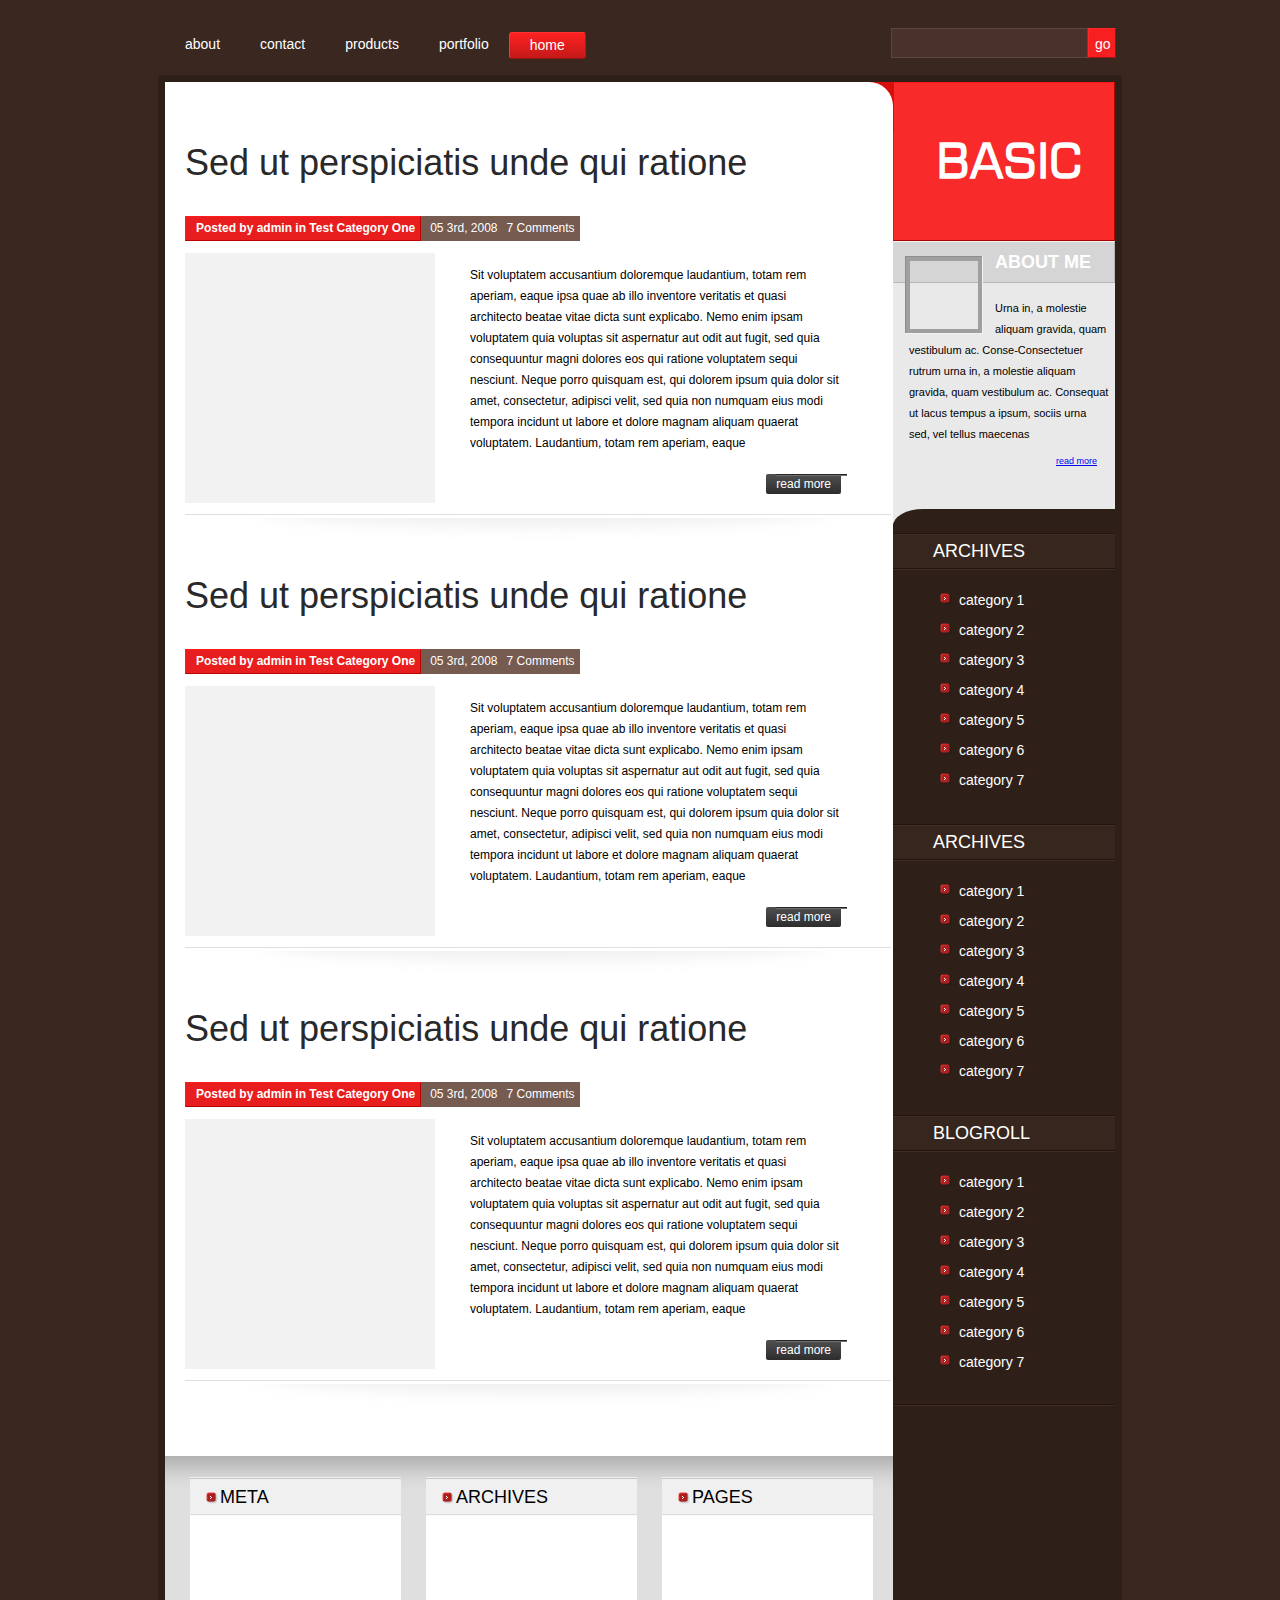
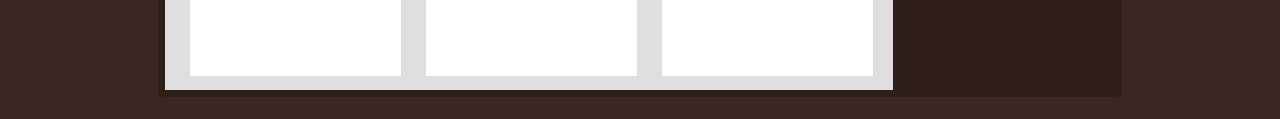
<file: index.html>
<!DOCTYPE html>
<html lang="en">
<head>
	<meta charset="UTF-8">
	<link rel="stylesheet" href="css/style.css">
	<link rel="stylesheet" href="css/normalize.css">
	<title>hw4</title>
</head>
<body>
	<div class="main-wrapper">
		<div class="header">
			<div class="navigation">
				<ul>
					<li><a href="#">about</a></li>
					<li><a href="#">contact</a></li>
					<li><a href="#">products</a></li>
					<li><a href="#">portfolio</a></li>
					<li class="active"><a href="#">home</a></li>
				</ul>
				
			</div>
			<form action="#" class="search-form">
				<input type="text" class="text-field">
				<button type="submit" class="submit-field">go</button>
			</form>
		</div>
		<div class="wrapper">
			<div class="side-bar">
				<h1 class="logo">
					BASIC
				</h1>
				<div class="infobox">
					<img class= "inf-img"src="img/info-img.png" alt="">
					<h1 class="inf-title">
						ABOUT ME						
					</h1>
					<p class="inf-content">
						Urna in, a molestie aliquam gravida, quam vestibulum ac. Conse-Consectetuer rutrum urna in, a molestie aliquam gravida, quam vestibulum ac. Consequat ut lacus tempus a ipsum, sociis urna sed, vel tellus maecenas 
					</p>
					<a class="inf-read-more"href="#">
						read more
					</a>
				</div>
				<div class="side-menu">
					<h2 class="menu-title">
						ARCHIVES
					</h2>
					<ul class="categories">
						<li><a href="#">category 1</a></li>
						<li><a href="#">category 2</a></li>
						<li><a href="#">category 3</a></li>
						<li><a href="#">category 4</a></li>
						<li><a href="#">category 5</a></li>
						<li><a href="#">category 6</a></li>
						<li><a href="#">category 7</a></li>
					</ul>
					<h2 class="menu-title">
						ARCHIVES
					</h2>
					<ul class="categories">
						<li><a href="#">category 1</a></li>
						<li><a href="#">category 2</a></li>
						<li><a href="#">category 3</a></li>
						<li><a href="#">category 4</a></li>
						<li><a href="#">category 5</a></li>
						<li><a href="#">category 6</a></li>
						<li><a href="#">category 7</a></li>
					</ul>
					<h2 class="menu-title">
						BLOGROLL
					</h2>
					<ul class="categories">
						<li><a href="#">category 1</a></li>
						<li><a href="#">category 2</a></li>
						<li><a href="#">category 3</a></li>
						<li><a href="#">category 4</a></li>
						<li><a href="#">category 5</a></li>
						<li><a href="#">category 6</a></li>
						<li><a href="#">category 7</a></li>
					</ul>
				</div>	
			</div>
			
			<div class="content">
				
				<div class="article">
					<h2 class="title">
						Sed ut perspiciatis unde qui ratione
					</h2>
					<div class="post-title">
						<p class="author">
							Posted by admin in Test Category One 
						</p>
						<p class="date">
							05 3rd, 2008							
						</p>
						<p class="comments">
							7 Comments
						</p>
					</div>
					<div class="image-box">
						<img src="img/img-box.jpg" alt="">
					</div>
					<div class="article-text">
						<p>
						Sit voluptatem accusantium doloremque laudantium, totam rem aperiam, eaque ipsa quae ab illo inventore veritatis et quasi architecto beatae vitae dicta sunt explicabo. Nemo enim ipsam voluptatem quia voluptas sit aspernatur aut odit aut fugit, sed quia consequuntur magni dolores eos qui ratione voluptatem sequi nesciunt. Neque porro quisquam est, qui dolorem ipsum quia dolor sit amet, consectetur, adipisci velit, sed quia non numquam eius modi tempora incidunt ut labore et dolore magnam aliquam quaerat voluptatem. Laudantium, totam rem aperiam, eaque 
						</p>
						<a href="#" class="read-more">read more</a>
					</div>
				</div>
				<div class="article">
					<h2 class="title">
						Sed ut perspiciatis unde qui ratione
					</h2>
					<div class="post-title">
						<p class="author">
							Posted by admin in Test Category One 
						</p>
						<p class="date">
							05 3rd, 2008							
						</p>
						<p class="comments">
							7 Comments
						</p>
					</div>
					<div class="image-box">
						<img src="img/img-box.jpg" alt="">
					</div>
					<div class="article-text">
						<p>
						Sit voluptatem accusantium doloremque laudantium, totam rem aperiam, eaque ipsa quae ab illo inventore veritatis et quasi architecto beatae vitae dicta sunt explicabo. Nemo enim ipsam voluptatem quia voluptas sit aspernatur aut odit aut fugit, sed quia consequuntur magni dolores eos qui ratione voluptatem sequi nesciunt. Neque porro quisquam est, qui dolorem ipsum quia dolor sit amet, consectetur, adipisci velit, sed quia non numquam eius modi tempora incidunt ut labore et dolore magnam aliquam quaerat voluptatem. Laudantium, totam rem aperiam, eaque 
						</p>
						<a href="#" class="read-more">read more</a>
					</div>
				</div>
				<div class="article">
					<h2 class="title">
						Sed ut perspiciatis unde qui ratione
					</h2>
					<div class="post-title">
						<p class="author">
							Posted by admin in Test Category One 
						</p>
						<p class="date">
							05 3rd, 2008							
						</p>
						<p class="comments">
							7 Comments
						</p>
					</div>
					<div class="image-box">
						<img src="img/img-box.jpg" alt="">
					</div>
					<div class="article-text">
						<p>
						Sit voluptatem accusantium doloremque laudantium, totam rem aperiam, eaque ipsa quae ab illo inventore veritatis et quasi architecto beatae vitae dicta sunt explicabo. Nemo enim ipsam voluptatem quia voluptas sit aspernatur aut odit aut fugit, sed quia consequuntur magni dolores eos qui ratione voluptatem sequi nesciunt. Neque porro quisquam est, qui dolorem ipsum quia dolor sit amet, consectetur, adipisci velit, sed quia non numquam eius modi tempora incidunt ut labore et dolore magnam aliquam quaerat voluptatem. Laudantium, totam rem aperiam, eaque 
						</p>
						<a href="#" class="read-more">read more</a>
					</div>
				</div>	
			</div>

			<div class="footer">
				<div class="art-footer">
					<h2 class="title-art-footer">
						META
					</h2>
				</div>
				<div class="art-footer">
					<h2 class="title-art-footer">
						ARCHIVES
					</h2>
				</div>
				<div class="art-footer">
					<h2 class="title-art-footer">
						PAGES
					</h2>
				</div>
			</div>
	
		</div>
		
	</div>
</body>
</html>
</file>
<file: css/style.css>
@font-face {
    font-family: 'square721_btroman';
    src: url('../fonts/square721bt_roman-webfont.eot');
    src: url('../fonts/square721bt_roman-webfont.eot?#iefix') format('embedded-opentype'),
         url('../fonts/square721bt_roman-webfont.woff2') format('woff2'),
         url('../fonts/square721bt_roman-webfont.woff') format('woff'),
         url('../fonts/square721bt_roman-webfont.ttf') format('truetype'),
         url('../fonts/square721bt_roman-webfont.svg#square721_btroman') format('svg');
    font-weight: normal;
    font-style: normal;

}

body{
	background-color: #3a2820;
	font-family: Arial, "Helvetica Neue", Helvetica, sans-serif;
}
.main-wrapper{
	width: 964px;
	margin: 0 auto;
	margin-bottom: 22px;
}


/*HEADER*/
.header{
	/*padding-top: 28px;*/
	overflow: hidden;
}
.navigation{
	font-family: "Trebuchet MS", "Nimbus sans L", Helvetica, sans-serif;
	float: left;

}
.navigation ul{
	margin-left: 7px;
	padding-left: 0;
	overflow: hidden;
	padding-top: 16px;
}
.navigation li{
	float: left;
	list-style: none;

}
.navigation a{
	color: white;
	display: block;
	padding: 0 20px;
	font-size: 14px;
	line-height: 25px;
	text-decoration: none;
	
	color: white;
}
.navigation .active a{
		/* Permalink - use to edit and share this gradient: http://colorzilla.com/gradient-editor/#ff2121+0,c41919+100 */
	background: rgb(255,33,33); /* Old browsers */
	background: -moz-linear-gradient(top,  rgba(255,33,33,1) 0%, rgba(196,25,25,1) 100%); /* FF3.6+ */
	background: -webkit-gradient(linear, left top, left bottom, color-stop(0%,rgba(255,33,33,1)), color-stop(100%,rgba(196,25,25,1))); /* Chrome,Safari4+ */
	background: -webkit-linear-gradient(top,  rgba(255,33,33,1) 0%,rgba(196,25,25,1) 100%); /* Chrome10+,Safari5.1+ */
	background: -o-linear-gradient(top,  rgba(255,33,33,1) 0%,rgba(196,25,25,1) 100%); /* Opera 11.10+ */
	background: -ms-linear-gradient(top,  rgba(255,33,33,1) 0%,rgba(196,25,25,1) 100%); /* IE10+ */
	background: linear-gradient(to bottom,  rgba(255,33,33,1) 0%,rgba(196,25,25,1) 100%); /* W3C */
	filter: progid:DXImageTransform.Microsoft.gradient( startColorstr='#ff2121', endColorstr='#c41919',GradientType=0 ); /* IE6-9 */

	border-radius: 3px;
	border-width: 1px;
	border-style: solid;
	border-color: #f33 #b71717 #971313 #ff3434;
}
.search-form{
	padding-right: 6px;
	float: right;
	overflow: hidden;
	padding-top: 28px;
}

.text-field{
	float: left;
	border: 1px solid #5d463d;
	background-color: #483229;
	width: 185px;
	height: 28px;
	padding:0 5px;
	
	font-size: 14px;
	line-height: 26px;
	color: #fff;
	outline: none;
}
.text-field:focus{
	border-color: #2e2019;
}
.submit-field{
	float: left;
	width: 28px;
	height: 30px;
	font-size: 14px;
	line-height: 28px;
	outline: none;
	border: none;
	border-top: 1px solid #ff2626;
	border-right: 1px solid #9b1212;
	border-bottom: 1px solid #9d1212;
	border-left: 1px solid #ff2626;

	background-color: #f71f1f;
	color: #fff;

}
/*END OF HEADER*/

/*WRAPPER*/
.wrapper{
	border:7px solid #2e2019;
	border-radius: 4px;
	overflow: hidden;
	background-color: #2e2019;

}
.content{
	z-index: 2;
	position: relative;
	margin-right: 222px;
	/*padding-right: 23px;*/
	background-color: #fff;
	padding: 30px 2px 15px 20px;
	border-top-right-radius: 24px;
}
.side-bar{
	position: relative;
	width: 222px;
	float: right;
}
.article{
	/*overflow: hidden;*/
	border-bottom: 1px solid #dfdfdf;
	margin-bottom: 60px;
	padding-bottom: 20px;
	position: relative;
}
.article:after{
	content:"";
	display: block;
	background: transparent url(../img/shadow-article.png) top center no-repeat;
	height: 24px;
	position: absolute;
	top:100%;
	left:50%;
	width: 592px;
	margin-left: -296px;
	margin-top: 1px;
	clear: both;
}
.title{
	font-size:36px;
	line-height: 42px;
	margin-bottom: 20px;
	color:#292929;
	font-weight: normal;
}
.post-title{
	overflow: hidden;
	line-height: 25px;
	font-size: 12px;
	color:#fff;
}
.author{
	float: left;
	background-color: #e81d1d;
	font-weight: bold;
	line-height: 23px;
	padding-left: 10px;
	padding-right: 5px;
	border: 1px solid #b80101;
	border-left:1px solid #ff1c1c;
	border-top: 1px solid #ff1c1c;

}
.date{
	float: left;
	background-color: #765b50;
	padding-left: 9px;
	padding-right: 5px;
}
.comments{
	float: left;
	background-color: #765b50;
	padding-left: 4px;
	padding-right: 5px;
}
.image-box{
	float: left;
	width: 250px;
	margin-right: 35px;

}
.image-box img{
	width: 100%;
	height: auto;
}
.article-text{
	overflow: hidden;
	font-size:12px;
	line-height: 21px;
	padding-right: 50px;
}
.article-text p{
	margin-bottom: 20px;
}
.read-more{
	float: right;
	/* Permalink - use to edit and share this gradient: http://colorzilla.com/gradient-editor/#505050+0,2d2d2d+100 */
	background: rgb(80,80,80); /* Old browsers */
	background: -moz-linear-gradient(top,  rgba(80,80,80,1) 0%, rgba(45,45,45,1) 100%); /* FF3.6+ */
	background: -webkit-gradient(linear, left top, left bottom, color-stop(0%,rgba(80,80,80,1)), color-stop(100%,rgba(45,45,45,1))); /* Chrome,Safari4+ */
	background: -webkit-linear-gradient(top,  rgba(80,80,80,1) 0%,rgba(45,45,45,1) 100%); /* Chrome10+,Safari5.1+ */
	background: -o-linear-gradient(top,  rgba(80,80,80,1) 0%,rgba(45,45,45,1) 100%); /* Opera 11.10+ */
	background: -ms-linear-gradient(top,  rgba(80,80,80,1) 0%,rgba(45,45,45,1) 100%); /* IE10+ */
	background: linear-gradient(to bottom,  rgba(80,80,80,1) 0%,rgba(45,45,45,1) 100%); /* W3C */
	filter: progid:DXImageTransform.Microsoft.gradient( startColorstr='#505050', endColorstr='#2d2d2d',GradientType=0 ); /* IE6-9 */

	color: #fff;
	border-radius: 2px;
	line-height: 20px;
	padding-left: 10px;
	padding-right: 10px;
	text-decoration: none;
	position: relative;
}

.read-more:before{
	content: "";
	display: block;
	position: absolute;
	top: 0;
	left: 2;
	border-top: 1px solid #242424;
	border-bottom: 1px solid #6f6f6f;
	height: 0;
	width: 71px;
	
}

.read-more:after{
	content: "";
	display: block;
	position: absolute;
	bottom: 1;
	left: 0;
	border-left: 1px solid #242424;
	border-right: 1px solid #6f6f6f;
	height: 18;
	width: 0px;
}
/*END OF WRAPPER*/

/*SIDEBAR*/

.logo:before{
	content: "";
	display: block;
	background-color: #d70e0e;
	position: absolute;
	top: -1px;
	left: -50px;
	width: 50px;
	height: 50px;
}
.logo{
	position: relative;
	z-index: 1;
	font-family: "square721_btroman", sans-serif;
	font-size: 48px;
	color:#fff;
	padding-top: 47px;
	padding-left: 42px;
	padding-bottom: 50px;
	/*line-height: 86px;*/
	margin: 0px;
	background-color: #f92a2a;
	border-bottom: 1px solid #a70505;
	border-left: 1px solid #ff0b0b;
	border-right: 1px solid #ae0303;
	border-top: 1px solid #ff1717;
}
.infobox{
	background-color: #e9e9e9;
	overflow: hidden;
}
.side-menu{
	background-color: #2e2019;
}
.inf-img{
	float: left;
	padding-top: 15px;
	padding-left: 12px;
	padding-right: 12px;
}
.inf-title{
	margin-top: 0px;
	margin-bottom: 15px;
	background-color: #d5d5d5;
	font-family: "Trebuchet MS", "Nimbus sans L", Helvetica, sans-serif;
	font-size: 18px;
	line-height: 40px;
	color: #fff;
	border-top: 1px solid #f2f2f2;
	border-bottom: 1px solid #b7b7b7;
	border-right: 1px solid #b5b5b5;
	border-left: 1px solid #d8d8d8;
}
.inf-content{
	font-size: 11px;
	padding-left: 16px;
	line-height: 21px;
	padding-right: 5px;
}
.inf-read-more{
	float: right;
	font-size: 9px;
	padding-right: 18px;
	padding-bottom: 58px;
}
.side-menu{
	margin-top: -15px;
	border-radius: 30px/17px 0 0 0;
	padding-top: 24px;

}
.menu-title:before{
	content: "";
	display: block;
	border-top: 1px solid #211510;
	border-bottom: 1px solid #402c22;
	height: 0;
	position: absolute;
	top:0;
	left: 0;
	width: 229px;

}
.menu-title:after{
	content: "";
	display: block;
	border-top: 1px solid #211510;
	border-bottom: 1px solid #402c22;
	height: 0;
	position: absolute;
	bottom:0;
	left: 0;
	width: 229px;
}
.menu-title{
	background-color: #37261e;
	color: #fff;
	font-family: "Trebuchet MS", "Nimbus sans L", Helvetica, sans-serif;
	font-size: 18px;
	line-height: 37px;
	margin-top: 0;
	padding-left: 40px;
	position: relative;
	font-weight: normal;
}
.categories a{
	font-size: 14px;
	line-height: 30px;
	text-decoration: none;
	color: white;


}
.categories li{
	
}
.categories {
	margin-left: 26px;
	margin-top: 0;
	margin-bottom: 0;
	padding-bottom: 29px;
    list-style-image: url("../img/li-img.png");
}
.side-bar:after{
	content: "";
	display: block;
	border-top: 1px solid #211510;
	border-bottom: 1px solid #402c22;
	height: 0;
	position: absolute;
	bottom:0;
	left: 0;
	width: 229px;
}
/*END OF SIDEBAR*/

/*FOOTER*/
.footer{
	overflow: hidden;
	background-color: #dfdfdf;
	width: 728px;
	padding-bottom: 14px;

	-webkit-box-shadow: inset 0px 33px 22px -22px rgba(50, 50, 50, 0.3);
	-moz-box-shadow:    inset 0px 33px 22px -22px rgba(50, 50, 50, 0.3);
	box-shadow:         inset 0px 33px 22px -22px rgba(50, 50, 50, 0.3);
}
.art-footer{
	position: relative;
	margin-top: 21px;
	margin-left: 25px;
	float: left;
	width:211px;
	height:198px;
	background: #fff;
	border-top: 1px solid #f0f0f0;
}
.art-footer:before{
	content: "";
	display: block;
	position: absolute;
	border-top: 1px solid #c6c6c6;
	border-bottom: 1px solid #f1f1f1;
	top: 0;
	left: 0;
	height: 0;
	width: 211px;
	z-index: 1;
}
.title-art-footer{
	position: relative;
	margin-top: 0;
	padding-left: 30px;
	background-color: #f0f0f0;
	font-size: 18px;
	line-height: 38px;
	font-weight: normal;
}
.title-art-footer:before{
	content: url(../img/li-img.png);
	display: block;
	position: absolute;
	top: 14px;
	left: 16px;
	line-height: 12px;
	width: 12px;
}
.title-art-footer:after{
	content: "";
	display: block;
	position: absolute;
	border-top: 1px solid #dedede;
	border-bottom: 1px solid #f8f8f8;
	width: 211px;
	height: 0;
	bottom: 0;
	left: 0;

}
/*END OF FOOTER*/
</file>
